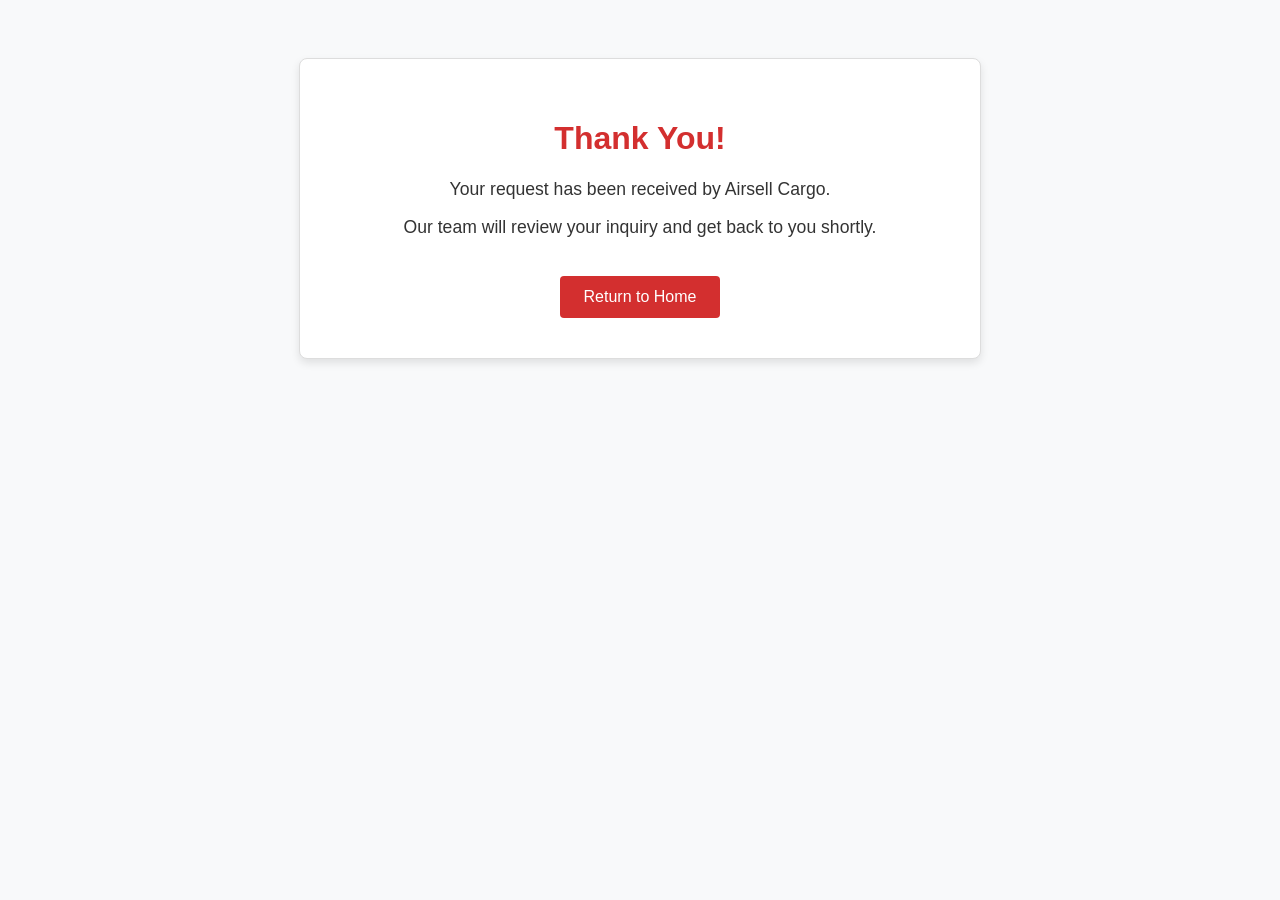
<file: thankyou.html>
<!DOCTYPE html>
<html lang="en">
<head>
  <meta charset="UTF-8">
  <title>Airsell Cargo - Thank You</title>
  <link rel="stylesheet" href="style.css"> <!-- keep consistent branding -->
  <style>
    body {
      font-family: Arial, sans-serif;
      background: #f8f9fa;
      text-align: center;
      padding: 50px;
    }
    .thankyou-box {
      background: #fff;
      border: 1px solid #ddd;
      border-radius: 8px;
      max-width: 600px;
      margin: auto;
      padding: 40px;
      box-shadow: 0 4px 8px rgba(0,0,0,0.1);
    }
    h1 {
      color: #d32f2f; /* red accent to match your portal */
    }
    p {
      font-size: 1.1em;
      color: #333;
    }
    a.button {
      display: inline-block;
      margin-top: 20px;
      padding: 12px 24px;
      background: #d32f2f;
      color: #fff;
      text-decoration: none;
      border-radius: 4px;
    }
    a.button:hover {
      background: #b71c1c;
    }
  </style>
</head>
<body>
  <div class="thankyou-box">
    <h1>Thank You!</h1>
    <p>Your request has been received by Airsell Cargo.</p>
    <p>Our team will review your inquiry and get back to you shortly.</p>
    <a href="index.html" class="button">Return to Home</a>
  </div>
</body>
</html>
</file>
<file: style.css>
:root {
    --brand-red: #D32F2F;
    --brand-yellow: #FBC02D;
    --brand-green: #388E3C;
    --white: #FFFFFF;
    --text-dark: #2C3E50;
}

/* Header Container */
.main-header {
    background-color: var(--white);
    border-bottom: 4px solid var(--brand-red); /* Strong brand line */
    box-shadow: 0 2px 10px rgba(0,0,0,0.1);
    position: sticky;
    top: 0;
    z-index: 1000;
}

.header-container {
    display: flex;
    justify-content: space-between;
    align-items: center;
    max-width: 1200px;
    margin: 0 auto;
    padding: 15px 20px;
}

/* Logo Styling */
.logo__text {
    font-size: 1.6rem;
    font-weight: 800;
    color: var(--brand-red);
    text-transform: uppercase;
}

.logo__sub {
    font-size: 1.6rem;
    font-weight: 300;
    color: var(--text-dark);
}

/* Menu Layout */
.menu {
    display: flex;
    list-style: none;
    gap: 25px;
    margin: 0;
    padding: 0;
}

.menu__link {
    text-decoration: none;
    color: var(--text-dark);
    font-weight: 600;
    font-size: 0.95rem;
    transition: color 0.3s ease;
}

.menu__link:hover {
    color: var(--brand-red);
}

/* Action Button (Login) */
.menu__btn {
    text-decoration: none;
    background-color: var(--brand-red);
    color: var(--white);
    padding: 8px 18px;
    border-radius: 4px;
    font-weight: bold;
    border-bottom: 3px solid #b71c1c; /* Adds depth */
}
/* Hero Section Styling */
.hero {
    background: linear-gradient(rgba(44, 62, 80, 0.8), rgba(44, 62, 80, 0.8)), url('logistics-bg.jpg');
    background-size: cover;
    background-position: center;
    height: 60vh;
    display: flex;
    align-items: center;
    justify-content: center;
    text-align: center;
    color: white;
}

.hero__content h1 {
    font-size: 3rem;
    margin-bottom: 20px;
    border-bottom: 5px solid var(--brand-yellow); /* Your brand yellow */
    display: inline-block;
}

/* Quick Track Section */
.quick-track {
    background: white;
    max-width: 800px;
    margin: -50px auto 50px; /* Pulls it up into the hero section */
    padding: 30px;
    border-radius: 8px;
    box-shadow: 0 10px 30px rgba(0,0,0,0.1);
    text-align: center;
    position: relative;
    z-index: 10;
}

.track-box {
    display: flex;
    gap: 10px;
    margin-top: 20px;
}

.track-input {
    flex: 2;
    padding: 15px;
    border: 2px solid #eee;
    border-radius: 4px;
    font-size: 1rem;
}

.track-btn {
    flex: 1;
    background-color: var(--brand-red); /* Your brand red */
    color: white;
    border: none;
    border-radius: 4px;
    font-weight: bold;
    cursor: pointer;
}
.main-footer {
    background-color: #2C3E50; /* Professional Charcoal */
    color: #FFFFFF;
    padding: 50px 5% 20px;
    margin-top: 50px;
    border-top: 5px solid #FBC02D; /* Your branding yellow */
}

.footer-container {
    display: flex;
    justify-content: space-between;
    flex-wrap: wrap; /* Important for mobile devices */
    gap: 30px;
    max-width: 1200px;
    margin: 0 auto;
}

.footer-section {
    flex: 1;
    min-width: 250px;
}

.footer-section h4 {
    color: #FBC02D;
    margin-bottom: 20px;
    text-transform: uppercase;
    font-size: 0.9rem;
}

.footer-links {
    list-style: none;
    padding: 0;
}

.footer-links li {
    margin-bottom: 10px;
}

.footer-links a {
    color: #bdc3c7;
    text-decoration: none;
    transition: 0.3s;
}

.footer-links a:hover {
    color: #FFFFFF;
    padding-left: 5px; /* Subtle movement effect */
}

.footer-bottom {
    text-align: center;
    margin-top: 40px;
    padding-top: 20px;
    border-top: 1px solid #3e4f5f;
    font-size: 0.8rem;
    color: #bdc3c7;
}
.menu__btn:hover {
    background-color: #b71c1c;
    transform: translateY(-1px);
}
</file>
